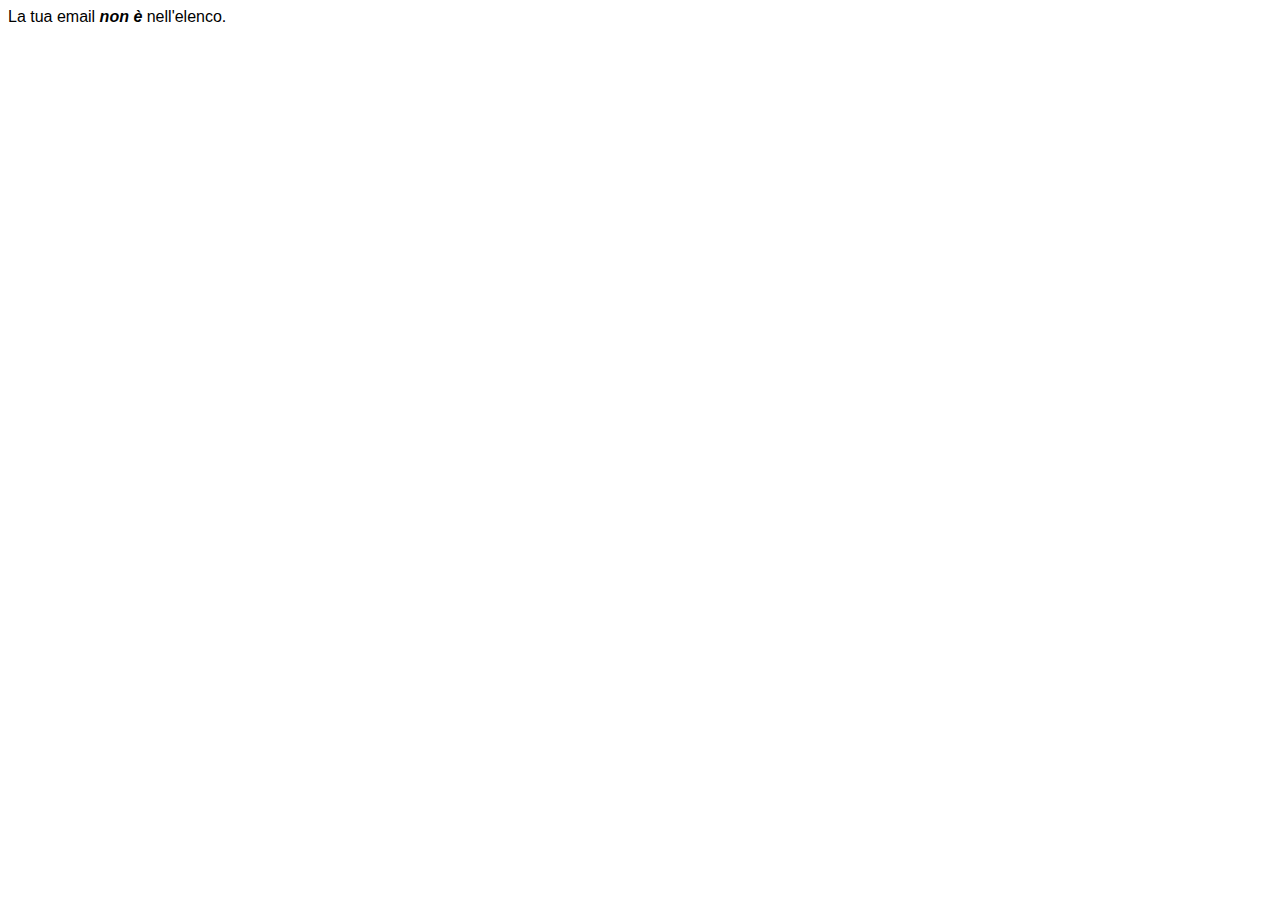
<file: mail/index.html>
<!DOCTYPE html>
<html lang="en">
    <head>
        <meta charset="UTF-8">
        <meta http-equiv="X-UA-Compatible" content="IE=edge">
        <meta name="viewport" content="width=device-width, initial-scale=1.0">
        <link rel="stylesheet" href="style.css">
        <title>Mail</title>
    </head>
    <body>
        <div>La tua email <span id="risposta"></span>nell'elenco.</div>
        <script src="myscript.js"></script>
    </body>
</html>
</file>
<file: mail/style.css>
body {
    font-family: Verdana, Geneva, Tahoma, sans-serif;
}

#risposta {
    font-weight: bold;
    font-style: oblique;
}
</file>
